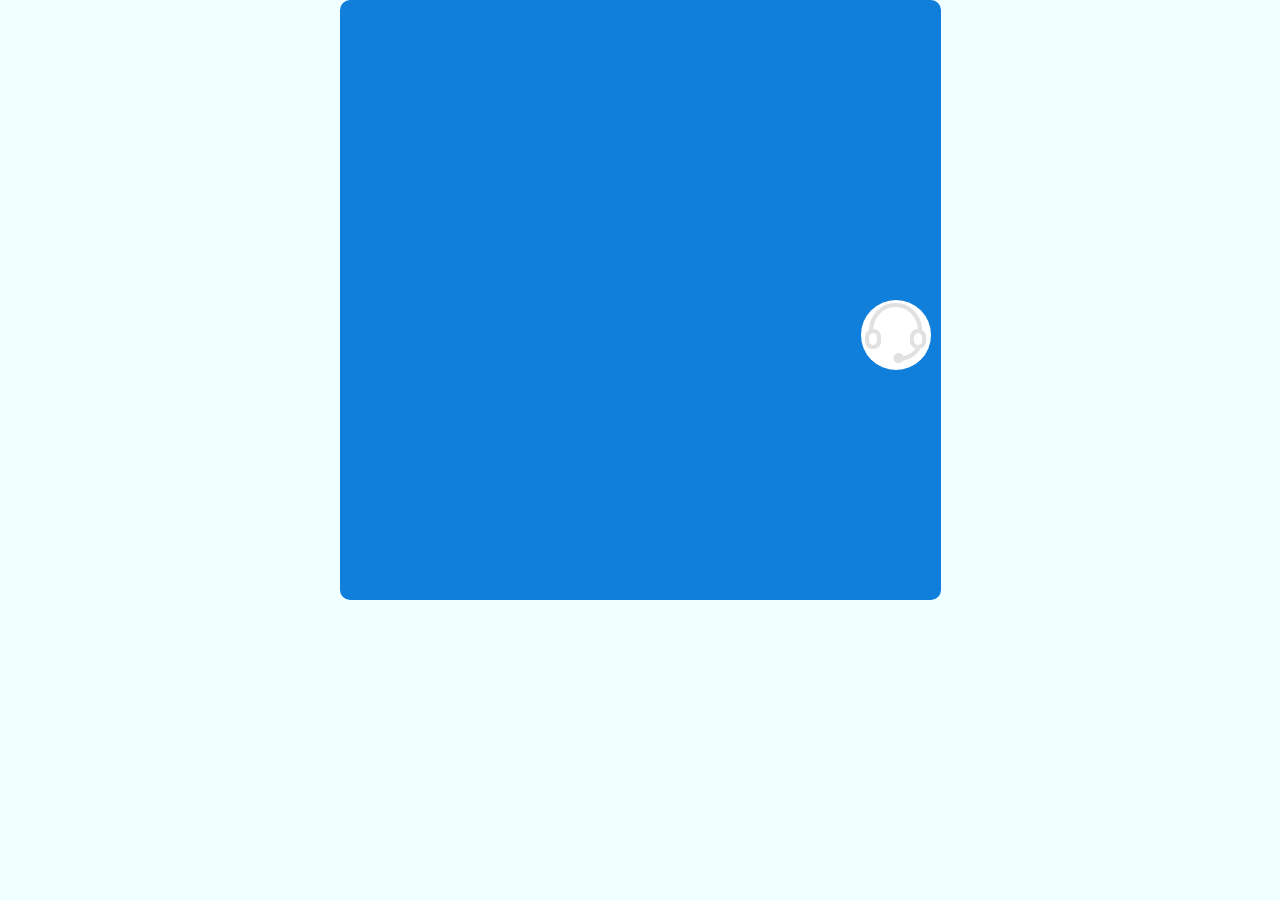
<file: php_study/0402/hw.html>
<!DOCTYPE html>
<html lang="en">
  <head>
    <meta charset="UTF-8" />
    <meta http-equiv="X-UA-Compatible" content="IE=edge" />
    <meta name="viewport" content="width=device-width, initial-scale=1.0" />
    <title>留言板</title>
    <link rel="stylesheet" href="hw.css" />
    <link rel="stylesheet" href="static/css/iconfont.css" />
  </head>
  <body>
    <!-- 演示区域 -->
    <div class="showArea">
      <!-- 在线客服头部 -->
      <div class="title">
        <button onclick="back()" title="返回">&lt;</button>
        <span>在线客服</span>
      </div>
      <div class="displayArea">
        <!-- 1.留言板图标 -->
        <!-- 2.图标选中颜色变化 -->
        <div class="msgIcon iconfont icon-kefu" onclick="showMsg()"></div>
        <!-- 3.设置留言板样式 -->
        <div class="msgDisplay">
          <!-- 展示客户问题 -->
          <div class="msgShow">
            <ul class="msgShowList">

            </ul>
          </div>
          <!-- 客户输入文本框 -->
          <div class="msgInput">
            <textarea
              name="inputData"
              id="inputData"
              onkeydown="submitMsg(this)"
              placeholder="请输入，按Enter直接发送消息"
              autofocus
            ></textarea>
          </div>
        </div>
      </div>
    </div>

    <script>
      function showMsg() {
        const msgIcon = document.querySelector(".msgIcon");
        const title = document.querySelector(".title");
        const msgDisplay = document.querySelector(".msgDisplay");
        msgIcon.style.display = "none";
        title.style.display = "block";
        msgDisplay.style.display = "grid";
      }
      function back() {
        const msgIcon = document.querySelector(".msgIcon");
        const title = document.querySelector(".title");
        const msgDisplay = document.querySelector(".msgDisplay");
        title.style.display = "none";
        msgDisplay.style.display = "none";
        msgIcon.style.display = "block";
      }
      // 1. 独立完成留言板功能,要求使用CSS进行页面美化
      // 2. (选做)将留言板功能升级为自动客服回复(定时器实现)
      function submitMsg(ele) {
        if (event.key === "Enter") {
          //   判断是否输入为空
          if (ele.value.trim() !== "") {
            const ul = document.querySelector(".msgShowList");
            const li = document.createElement("li");
            li.innerHTML =
              `<p>
                    <img src="static/img/userProfilePicture.jpeg">` +
              `<span>${ele.value.trim()}</span>
                    </p>`;
            ul.insertAdjacentElement("beforeEnd", li);
            webpageMsg(ele.value.trim());
          } else {
            alert("输入有误，请重新输入！");
          }
          event.preventDefault();
          ele.value = "";
          ele.focus();
        }
      }
      function webpageMsg(lo) {
        const ul = document.querySelector(".msgShowList");
        const li = document.createElement("li");
        li.innerHTML = `<span>对方正在输入</span>`;
        ul.insertAdjacentElement("beforeEnd", li);
        setTimeout(function () {
            if(lo==="天王盖地虎"){
                li.innerHTML = `<p>
                    <img src="static/img/webProfilePicture.jpg">` +
              `<span>小鸡炖蘑菇</span>
                    </p>`;
                li.className="userRight";
                ul.replaceChild(li,ul.lastChild);
            }else if(lo==="12345"){
                li.innerHTML = `<p>
                    <img src="static/img/webProfilePicture.jpg">` +
              `<span>上山打老虎</span>
                    </p>`;
                li.className="userRight";
                ul.replaceChild(li,ul.lastChild);
            }
            else{
                li.innerHTML = `<p>
                    <img src="static/img/webProfilePicture.jpg">` +
              `<span>口令不对再想想</span>
                    </p>`;
                li.className="userRight";
                ul.replaceChild(li,ul.lastChild);
            }
        }, 1000);
      }
    </script>
  </body>
</html>
</file>
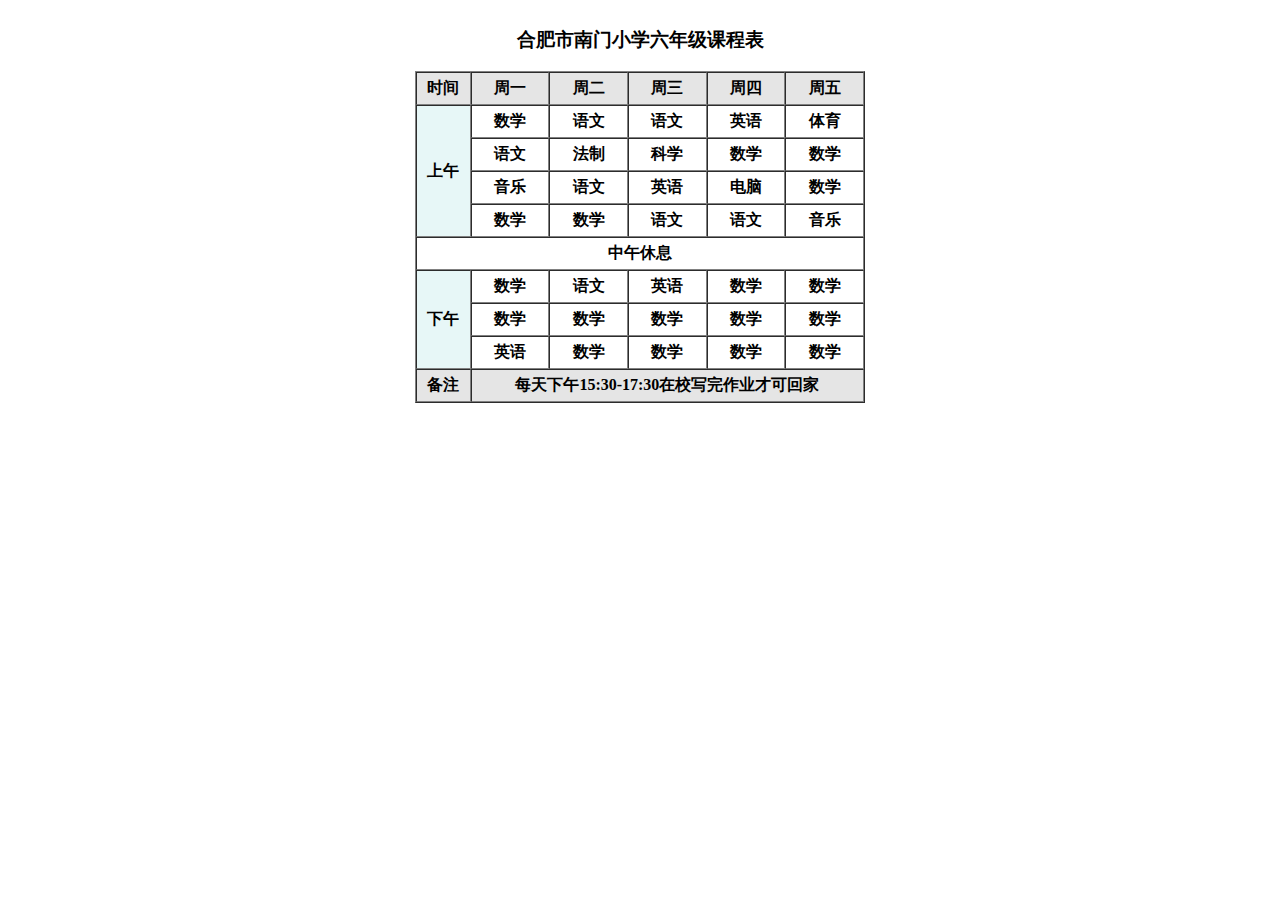
<file: php_study/0317/hw/hw.html>
<!DOCTYPE html>
<html lang="en">
<head>
    <meta charset="UTF-8">
    <meta http-equiv="X-UA-Compatible" content="IE=edge">
    <meta name="viewport" content="width=device-width, initial-scale=1.0">
    <title>Dave—小学课程表</title>
</head>
<body>
    <table border="1" width="450" cellspacing="0" cellpadding="5" align="center">
        <!-- 表格标题 -->
        <caption><h3>合肥市南门小学六年级课程表</h3></caption>
        <!-- 表格头部 -->
        <thead style="background-color: #e5e5e5;">
            <tr>
                <th>时间</th>
                <th>周一</th>
                <th>周二</th>
                <th>周三</th>
                <th>周四</th>
                <th>周五</th>
            </tr>
        </thead>
        <!-- 表格内容 -->
        <tbody>
            <!-- row_上午_1 -->
            <tr>
                <th rowspan="4" bgcolor="#e7f7f7">上午</th>
                <th>数学</th>
                <th>语文</th>
                <th>语文</th>
                <th>英语</th>
                <th>体育</th>
            </tr>
            <!-- row_上午_2  -->
            <tr>
                <th>语文</th>
                <th>法制</th>
                <th>科学</th>
                <th>数学</th>
                <th>数学</th>
            </tr>
            <!-- row_上午_3  -->
            <tr>
                <th>音乐</th>
                <th>语文</th>
                <th>英语</th>
                <th>电脑</th>
                <th>数学</th>
            </tr>
            <!-- row_上午_4  -->
            <tr>
                <th>数学</th>
                <th>数学</th>
                <th>语文</th>
                <th>语文</th>
                <th>音乐</th>
            </tr>
            <!-- 中午休息 -->
            <tr>
                <th colspan="6">中午休息</th>
            </tr>
            <!-- row_下午_1  -->
            <tr>
                <th rowspan="3" bgcolor="#e7f7f7">下午</th>
                <th>数学</th>
                <th>语文</th>
                <th>英语</th>
                <th>数学</th>
                <th>数学</th>
            </tr>
            <!-- row_下午_2  -->
            <tr>
                <th>数学</th>
                <th>数学</th>
                <th>数学</th>
                <th>数学</th>
                <th>数学</th>
            </tr>
            <!-- row_下午_3  -->
            <tr>
                <th>英语</th>
                <th>数学</th>
                <th>数学</th>
                <th>数学</th>
                <th>数学</th>
            </tr>
        </tbody>
        <!-- 表格底部 -->
        <tfoot style="background-color: #e5e5e5;">
            <tr>
                <th>备注</th>
                <th colspan="5">每天下午15:30-17:30在校写完作业才可回家</th>
            </tr>
        </tfoot>
    </table>
</body>
</html>
</file>
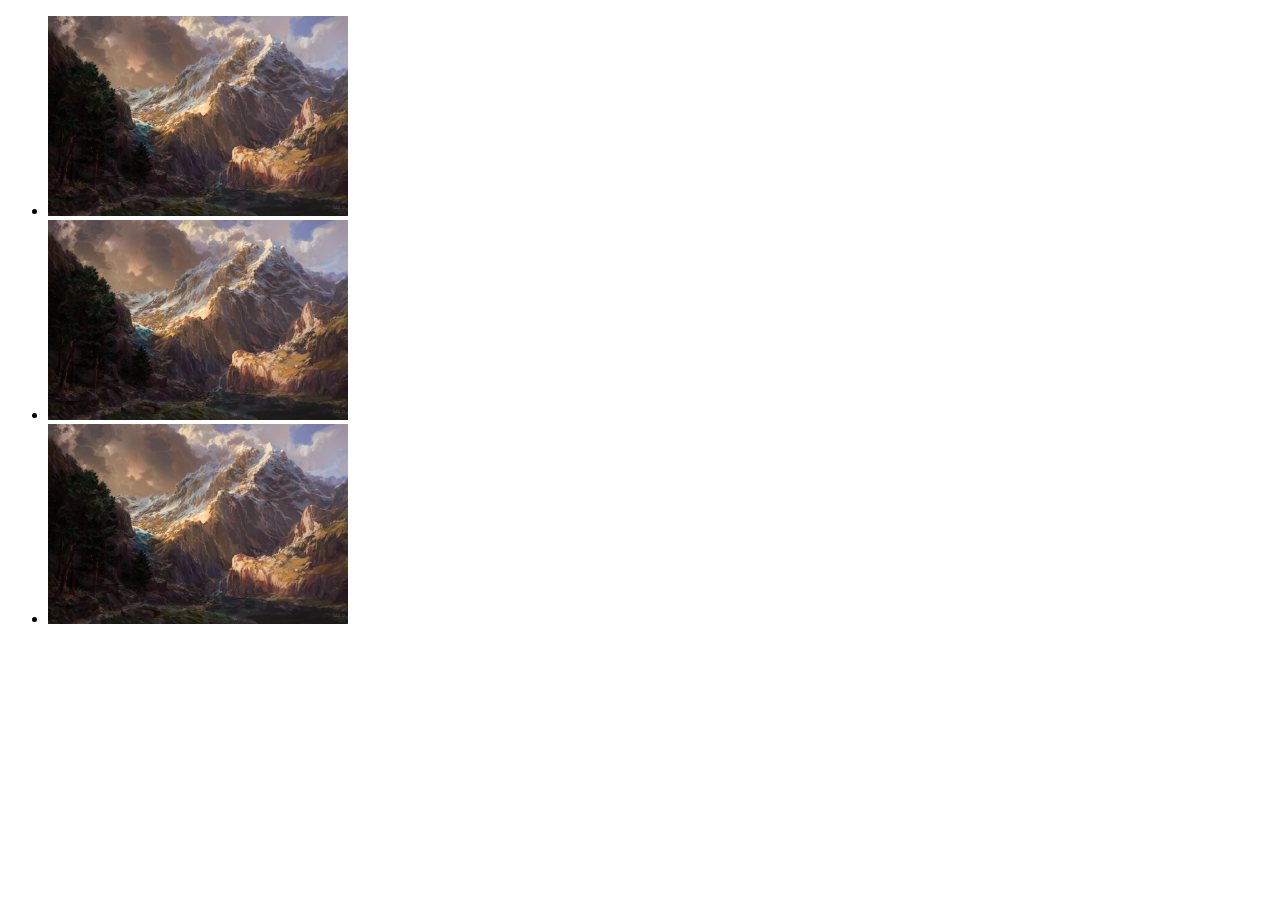
<file: php_study/0317/hw/hw0.html>
<!DOCTYPE html>
<html lang="en">
<head>
    <meta charset="UTF-8">
    <meta http-equiv="X-UA-Compatible" content="IE=edge">
    <meta name="viewport" content="width=device-width, initial-scale=1.0">
    <title>list</title>
</head>
<body>
    <ul>
        <li><a href="#"><img src="https://dave-xi.github.io/image/1.jpg" alt="" style="width: 300px; height: 200px;"></a></li>
        <li><a href="#"><img src="https://dave-xi.github.io/image/1.jpg" alt="" style="width: 300px; height: 200px;"></a></li>
        <li><a href="#"><img src="https://dave-xi.github.io/image/1.jpg" alt="" style="width: 300px; height: 200px;"></a></li>
    </ul>
    
</body>
</html>
</file>
<file: php_study/0402/hw.css>
*{
    margin: 0;
    padding: 0;
    box-sizing: border-box;
}
a{
    text-align: none;
    color:black;
}

ul{
    list-style-type: none;
}

body{
    background-color: azure;
}

.showArea{
    width: 601px;
    height: 600px;
    margin: auto;
    display: grid;
    grid-template-rows: 40px 1fr;
    border-radius: 10px;
    background-color: rgb(15, 127, 219);
}

.showArea .title{
    width: 601px;
    text-align: center;
    background-color: rgba(175, 33, 226, 0.661);
    padding: 3px;
    border-radius: 10px 10px 0 0;
    display: none;
}

.showArea .title button{
    border-radius: 5px;
    outline: none;
    border: none;
    background-color: white;
    color: #BBB;
    margin-right: 10px;
    padding: 5px;
}

.showArea .title button:hover{
    cursor: pointer;
    background-color: coral;
    color: white;
}


.showArea .title>span{
    letter-spacing: 5px;
    font-size: 25px;
    color:white;
}

.displayArea{
    position: relative;
}

.displayArea .msgIcon{
    width: 70px;
    height: 70px;
    background-color: white;
    border-radius: 50%;
    font-size: 65px;
    text-align: center;
    color: #e1e1e1;
    position: absolute;
    margin-top: 300px;
    right: 0;
    margin-right: 10px;
    /* 测试先关闭 */
    /* display: none; */
}

.displayArea .msgIcon:hover{
    cursor: pointer;
    color:coral;
}

.msgDisplay{
    border: 0.5px solid black;
    border-radius: 0 0 10px 10px;
    display: grid;
    grid-template-rows: 400px 1fr;
    display: none;
}

.msgDisplay .msgShow{
    background-color: #fefefe;
}

.msgDisplay .msgInput textarea{
    padding: 10px;
    outline: none;
    border: none;
    border-top: 1px solid #eee;
    border-radius: 0 0 10px 10px;
    resize: none;
    width: 600px;
    height: 160px;
}

.msgDisplay .msgShow{
    padding: 10px;
    overflow: auto;
}
.msgDisplay .msgShow img{
    width: 50px;
    height: 50px;
    vertical-align:middle;
    border-radius: 10px;
}

.msgDisplay .msgShow ul li{
    margin-top: 5px;
}

.msgDisplay .msgShow ul p{
    width: 300px;
    background-color: #eee;
    border-radius: 10px;
}

.msgDisplay .msgShow ul li>span{
    display: flex;
    place-content: center;
}

.msgDisplay .msgShow .userRight{
    display: flex;
    place-content: flex-end;
}
</file>
<file: php_study/0402/static/css/iconfont.css>
@font-face {
  font-family: "iconfont"; /* Project id  */
  src: url('iconfont.ttf?t=1648989900657') format('truetype');
}

.iconfont {
  font-family: "iconfont" !important;
  font-size: 16px;
  font-style: normal;
  -webkit-font-smoothing: antialiased;
  -moz-osx-font-smoothing: grayscale;
}

.icon-kefu:before {
  content: "\ec2e";
}
</file>
